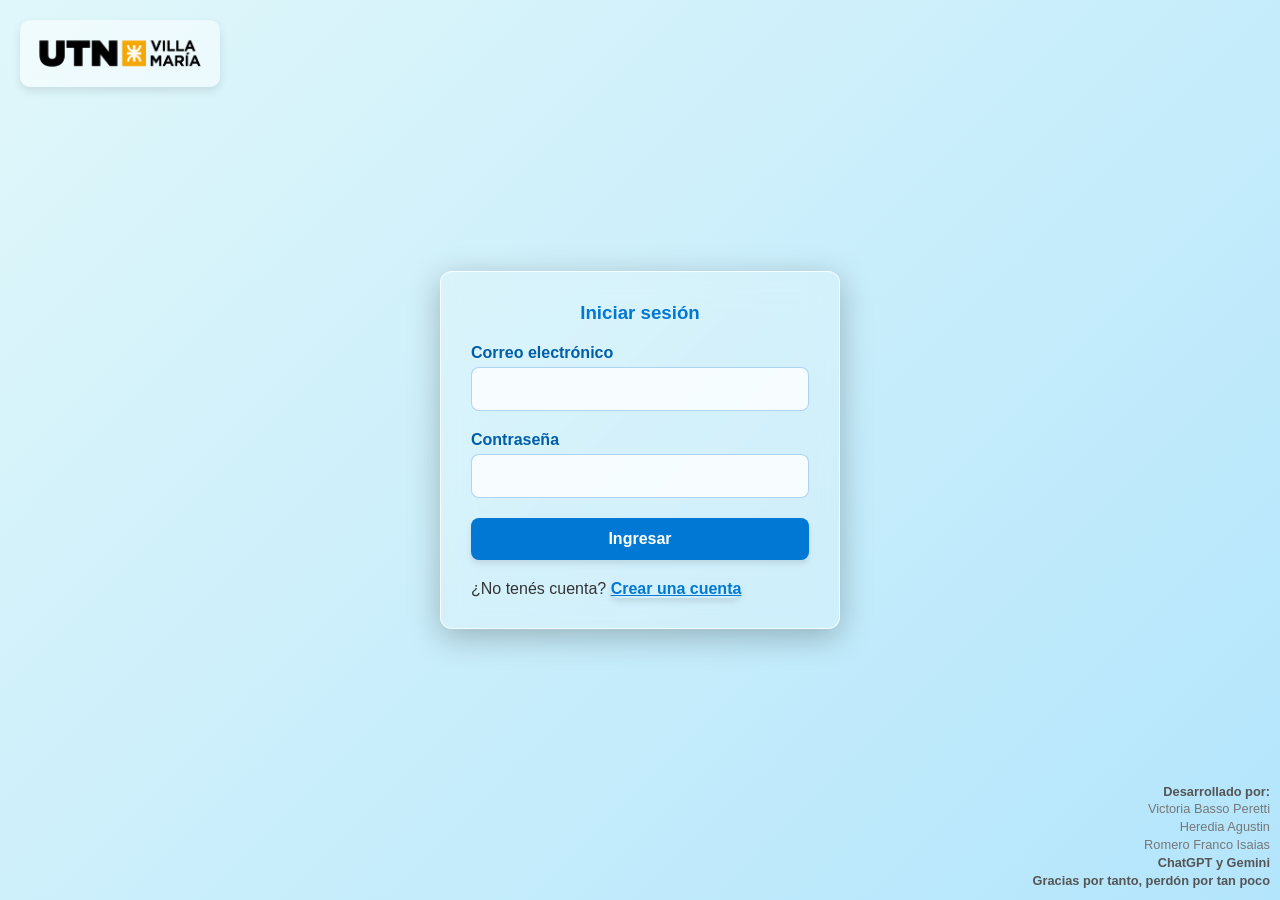
<file: index.html>
<!DOCTYPE html>
<html lang="es">
<head>
    <meta charset="UTF-8">
    <meta name="viewport" content="width=device-width, initial-scale=1.0">
    <title>Sistema de Turnos Médicos</title>
    <link rel="stylesheet" href=".css/Gral.css">
</head>
<body>

    <div class="logo-container">
        <img src="Resources/utn-logo.png" alt="Logo de la Clínica" class="app-logo">
    </div>
    
    <!-- FORMULARIO DE INICIO DE SESIÓN -->
    <form id="loginForm" class="pantalla">
        <h3>Iniciar sesión</h3>

        <div>
            <label for="email">Correo electrónico</label>
            <input id="email" type="email" required>
        </div>

        <div>
            <label for="password">Contraseña</label>
            <input id="password" type="password" required>
        </div>

        <button type="submit">Ingresar</button>

        <p>
            ¿No tenés cuenta?
            <button id="irARegistro" type="button" class="link-btn">Crear una cuenta</button>
        </p>
    </form>

    <!-- FORMULARIO DE REGISTRO -->
    <form id="registroForm" class="pantalla" style="display:none;">
        <h3>Registrarse</h3>

        <div>
            <label for="regNombre">Nombre completo</label>
            <input id="regNombre" required>
        </div>

        <div>
            <label for="regEmail">Correo electrónico</label>
            <input id="regEmail" type="email" required>
        </div>

        <div>
            <label for="regDni">DNI</label>
            <input id="regDni" required>
        </div>

        <div>
            <label for="regPassword">Contraseña</label>
            <input id="regPassword" type="password" required>
        </div>

        <button type="submit">Crear cuenta</button>

        <p>
            ¿Ya tenés cuenta?
            <button id="irALogin" type="button" class="link-btn">Iniciar sesión</button>
        </p>
    </form>

    <div class="creadores">
        <strong>Desarrollado por:</strong>
        Victoria Basso Peretti<br>
        Heredia Agustin<br>
        Romero Franco Isaias<br>
        <strong>ChatGPT y Gemini <br>
        Gracias por tanto, perdón por tan poco</strong>
    </div>

    <!-- JS de login y registro -->
    <script src=".js/index.js"></script>
</body>
</html>
</file>
<file: .css/Gral.css>
/* 🎨 Colores, estilos glass y valores reutilizables */
:root {
  --color-primario: #0078d4;
  --color-secundario: #00b894;
  --color-fondo: linear-gradient(135deg, #e0f7fa, #b3e5fc);
  --color-texto: #333;
  --color-blanco: #fff;

  /* Configuración del efecto glass */
  --glass-bg: rgba(255, 255, 255, 0.2);
  --glass-blur: blur(16px);
  --glass-border: 1px solid rgba(255, 255, 255, 0.8);
  --glass-shadow: 0 8px 32px rgba(0, 0, 0, 0.25);

  --color-borde: #dce3eb;
  --color-error: #e74c3c;
  --radio: 12px;
  --transicion: 0.3s;
}

/* Reset básico para que todo el sitio use la misma base */
* {
  box-sizing: border-box;
  margin: 0;
  padding: 0;
  font-family: "Segoe UI", Arial, sans-serif;
}

/* Fondo general y centrado del contenido */
body {
  background: var(--color-fondo);
  color: var(--color-texto);
  min-height: 100vh;
  display: flex;
  flex-direction: column;
  align-items: center;
  justify-content: center;
  padding: 20px;
}

/* Contenedor principal con estilo glass */
main {
  width: 100%;
  max-width: 800px;
  background: rgba(255, 255, 255, 0.2);
  backdrop-filter: blur(5px);
  padding: 30px;
  border-radius: var(--radio);
  box-shadow: var(--glass-shadow);
}

/* Formularios alineados en columna */
form {
  display: flex;
  flex-direction: column;
  gap: 15px;
}

/* Títulos centrados */
h1, h2, h3 {
  text-align: center;
  color: var(--color-primario);
}

/* Estilo de etiquetas de los formularios */
label {
  font-weight: 600;
  color: #005ea8;
}

/* Recuadro principal para pantallas de inicio o login */
.pantalla {
  background: var(--glass-bg);
  backdrop-filter: var(--glass-blur);
  -webkit-backdrop-filter: var(--glass-blur);
  border-radius: var(--radio);
  border: var(--glass-border);
  box-shadow: var(--glass-shadow);

  width: 100%;
  max-width: 400px;
  padding: 30px;
  display: flex;
  flex-direction: column;
  gap: 20px;
}

/* Cada bloque interno dentro de pantalla */
.pantalla > div {
  display: flex;
  flex-direction: column;
  gap: 5px;
}

/* Inputs, selects y textarea con estilo suave */
input,
select,
textarea {
  background: rgba(255, 255, 255, 0.8);
  padding: 12px;
  border-radius: 8px;
  border: 1px solid rgba(0, 120, 212, 0.3);
  outline: none;
  transition: all var(--transicion);
  font-size: 16px;
  color: var(--color-texto);
}

/* Efecto de enfoque en campos del formulario */
input:focus,
select:focus,
textarea:focus {
  border-color: var(--color-primario);
  background: var(--color-blanco);
  box-shadow: 0 0 0 3px rgba(0, 120, 212, 0.2);
}

/* Botones principales */
button {
  background: var(--color-primario);
  color: var(--color-blanco);
  border: none;
  border-radius: 8px;
  padding: 12px;
  font-size: 16px;
  cursor: pointer;
  transition: all var(--transicion);
  font-weight: 600;
  box-shadow: 0 4px 6px rgba(0, 0, 0, 0.1);
}

/* Hover del botón */
button:hover {
  background: #005fa3;
  transform: translateY(-2px);
  box-shadow: 0 6px 8px rgba(0, 0, 0, 0.15);
}

/* Botón secundario */
button.secundario {
  background: var(--color-secundario);
}
button.secundario:hover {
  background: #009a7a;
}

/* Link normal */
a {
  color: var(--color-primario);
  text-decoration: none;
  transition: .2s;
  text-align: center;
  display: inline-block;
}
a:hover {
  color: var(--color-secundario);
}

/* Botón estilo link */
.link-btn {
  background: none;
  border: none;
  padding: 0;
  color: var(--color-primario);
  font-size: 16px;
  cursor: pointer;
  text-decoration: underline;
  transition: color var(--transicion);
}
.link-btn:hover {
  color: #009a7a;
  text-decoration: none;
}

/* Carteles de error y éxito */
.alerta {
  background: var(--color-error);
  color: #fff;
  padding: 10px;
  border-radius: var(--radio);
  text-align: center;
  font-size: 14px;
}

.exito {
  background: var(--color-secundario);
  color: #fff;
  padding: 10px;
  border-radius: var(--radio);
  text-align: center;
  font-size: 14px;
  margin-bottom: 10px;
}

/* Tarjeta de turno con efecto glass */
.turno-card {
  background: rgba(255, 255, 255, 0.2);
  backdrop-filter: blur(5px);
  -webkit-backdrop-filter: blur(5px);
  border: 1px solid rgba(255, 255, 255, 0.6);
  box-shadow: 0 4px 10px rgba(0, 0, 0, 0.1);

  padding: 15px;
  border-radius: var(--radio);
  margin-top: 10px;
}

.turno-card h4 {
  margin-bottom: 10px;
  color: var(--color-primario);
}

.turno-card p {
  margin: 4px 0;
}

.turno-card button {
  margin-top: 10px;
  width: 100%;
}

/* Contenedores generales */
.container,
.container-fluid {
  width: 90%;
  margin: 0 auto;
  padding: 15px;
}

/* Ajustes en pantallas chicas */
@media(max-width: 600px) {
  .pantalla {
    max-width: 90%;
    padding: 20px;
  }
  button {
    font-size: 15px;
  }
}

/* Logo fijo en esquina superior izquierda */
.logo-container {
    position: fixed;
    top: 20px;
    left: 20px;
    z-index: 1000;
}

.app-logo {
    width: 200px;
    height: auto;
    border-radius: 10px;
    box-shadow: 0 4px 8px rgba(0, 0, 0, 0.1);
    background: rgba(255, 255, 255, 0.5);
    padding: 5px;
}

/* Logo más chico en móviles */
@media(max-width: 600px) {
    .app-logo {
        width: 60px;
    }
}

/* Créditos abajo a la derecha */
.creadores {
    position: fixed;
    bottom: 10px;
    right: 10px;
    font-size: 0.8em;
    color: #777;
    text-align: right;
    line-height: 1.4;
}

.creadores strong {
    display: block;
    font-size: 1em;
    color: #555;
}
</file>
<file: .css/user.css>
/* Marca del navbar: texto destacado del logo */
.navbar-brand {
    color: white;
    font-size: 1.25rem;
    text-decoration: none;
    font-weight: bold;
}

/* Título con el nombre de bienvenida centrado */
#welcomeName {
    text-align: center;
    margin-bottom: 25px;
}

/* Formulario para reservar: distribución horizontal y adaptable */
#reserveForm {
    display: flex;
    gap: 10px;
    align-items: flex-end;
    padding: 20px 0;
    flex-wrap: wrap;
}

/* Cada campo del formulario ocupa espacio flexible */
#reserveForm > div {
    flex-grow: 1;
    min-width: 180px;
    max-width: 260px;
    margin: 0 auto;
}

/* Botón de enviar del formulario */
#reserveForm button[type="submit"] {
    padding: 10px 20px;
    height: 40px;
}

/* Contenedor principal de la sección, con caja blanca */
.container > div:nth-child(2) > div:nth-child(1) {
    background: #fff;
    padding: 20px 30px;
    border-radius: 8px;
    box-shadow: 0 1px 3px rgba(0, 0, 0, .1);
    margin-bottom: 30px;
}

/* Títulos de secciones */
h5 {
    font-size: 18px;
    font-weight: bold;
    margin: 0 0 15px;
}

/* Contenedor de tarjetas de turnos, en forma de grilla */
.turnos-container {
    display: grid;
    gap: 20px;
    grid-template-columns: repeat(auto-fit, minmax(300px, 1fr));
    margin-top: 20px;
}

/* Tarjeta individual de turno */
.turno-card {
    transition: transform .2s;
    border-left: 5px solid;
}

/* Efecto al pasar el mouse */
.turno-card:hover {
    transform: translateY(-3px);
    box-shadow: 0 6px 10px rgba(0, 0, 0, .15);
}

/* Título dentro de la tarjeta */
.turno-card h4 {
    margin-top: 0;
    font-size: 1.2em;
    border-bottom: 1px dashed #ccc;
    padding-bottom: 10px;
    margin-bottom: 15px;
}

/* Texto dentro de la tarjeta */
.turno-card p {
    margin: 5px 0;
    font-size: .95em;
}

/* Botón dentro de la tarjeta */
.turno-card button {
    margin-top: 15px;
    width: 100%;
}

/* Colores según estado del turno */
.estado-pendiente {
    border-left-color: #f1c40f;
}
.estado-pendiente .badge {
    color: #f1c40f;
}

.estado-confirmado {
    border-left-color: #2ecc71;
}
.estado-confirmado .badge {
    color: #2ecc71;
}

.estado-cancelado {
    border-left-color: #e74c3c;
    opacity: .7;
}
.estado-cancelado .badge {
    color: #e74c3c;
}

/* Mensaje dentro de la tarjeta cuando hay info extra */
.estado-mensaje {
    display: block;
    margin-top: 15px;
    font-style: italic;
    color: #777;
    font-size: .9em;
    text-align: center;
    padding: 8px 0;
}

/* Ajustes para pantallas chicas */
@media (max-width: 600px) {
    #reserveForm {
        flex-direction: column;
        align-items: stretch;
    }
    #reserveForm > div {
        min-width: 100%;
    }
    #reserveForm button {
        width: 100%;
    }
}
</file>
